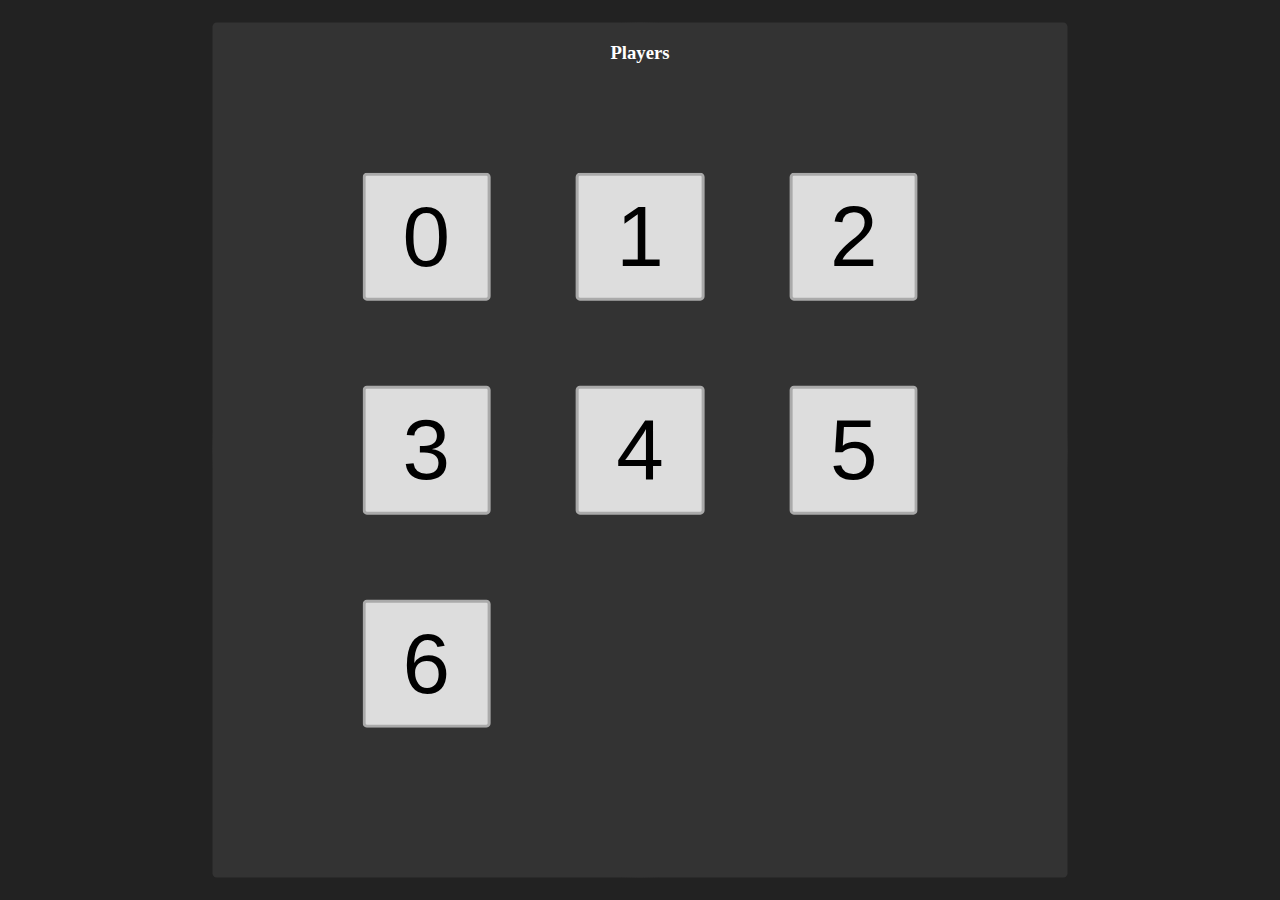
<file: index.html>
<!DOCTYPE html>
<html>
    <head>
        <meta charset='utf-8'>
        <meta http-equiv='X-UA-Compatible' content='IE=edge'>
        <meta name="apple-mobile-web-app-capable" content="yes">
        <meta name="viewport" content="width=device-width, initial-scale=1, user-scalable=0">
        <meta name="description" content="skyjo game as Progressive Web App (PWA)">

        <title>skyjo</title>

        <link rel="manifest" href="./manifest.json">
        <meta name="theme-color" content="#222222" />

        <link rel="apple-touch-icon" sizes="180x180" href="../images/apple-touch-icon.png">
        <link href="./images/iphone5_splash.png" media="(device-width: 320px) and (device-height: 568px) and (-webkit-device-pixel-ratio: 2)" rel="apple-touch-startup-image" />
        <link href="./images/iphone6_splash.png" media="(device-width: 375px) and (device-height: 667px) and (-webkit-device-pixel-ratio: 2)" rel="apple-touch-startup-image" />
        <link href="./images/iphoneplus_splash.png" media="(device-width: 621px) and (device-height: 1104px) and (-webkit-device-pixel-ratio: 3)" rel="apple-touch-startup-image" />
        <link href="./images/iphonex_splash.png" media="(device-width: 375px) and (device-height: 812px) and (-webkit-device-pixel-ratio: 3)" rel="apple-touch-startup-image" />
        <link href="./images/iphonexr_splash.png" media="(device-width: 414px) and (device-height: 896px) and (-webkit-device-pixel-ratio: 2)" rel="apple-touch-startup-image" />
        <link href="./images/iphonexsmax_splash.png" media="(device-width: 414px) and (device-height: 896px) and (-webkit-device-pixel-ratio: 3)" rel="apple-touch-startup-image" />
        <link href="./images/ipad_splash.png" media="(device-width: 768px) and (device-height: 1024px) and (-webkit-device-pixel-ratio: 2)" rel="apple-touch-startup-image" />
        <link href="./images/ipadpro1_splash.png" media="(device-width: 834px) and (device-height: 1112px) and (-webkit-device-pixel-ratio: 2)" rel="apple-touch-startup-image" />
        <link href="./images/ipadpro3_splash.png" media="(device-width: 834px) and (device-height: 1194px) and (-webkit-device-pixel-ratio: 2)" rel="apple-touch-startup-image" />
        <link href="./images/ipadpro2_splash.png" media="(device-width: 1024px) and (device-height: 1366px) and (-webkit-device-pixel-ratio: 2)" rel="apple-touch-startup-image" />

        <link rel="icon" href="./images/icon.svg">
        <link rel="stylesheet" href="./style.css">

        <script src="./scripts/main.js"></script>
        <script src="./scripts/Game.js"></script>
        <script src="./scripts/ScreenHandler.js"></script>
        <script src="./scripts/GameRound.js"></script>
        <script src="./scripts/Player.js"></script>
        <script src="./scripts/Card.js"></script>
        <script src="./scripts/CardGrid.js"></script>
        <script src="./scripts/CardDeck.js"></script>
    </head>
    <body>
        <header>
            <h3>Players</h3>
            <div>
                <button onmousedown="game.startGame(0, 2);">0</button>
                <button onmousedown="game.startGame(1, 1);">1</button>
                <button onmousedown="game.startGame(2, 0);">2</button>
                <button onmousedown="game.startGame(3, 0);">3</button>
                <button onmousedown="game.startGame(4, 0);">4</button>
                <button onmousedown="game.startGame(5, 0);">5</button>
                <button onmousedown="game.startGame(6, 0);">6</button>
            </div>
        </header>

        <main>
            <div id="players"></div>
            <div id="cardDeckBackground"></div>
            <div id="cardDeck">
                <img id="newTopCard" src="./images/hidden.svg" onmousedown="game.newTopCard()" />
                <img id="topCard" src="./images/hidden.svg" onmousedown="game.topCardClick()" />
            </div>
        </main>

        <input id="footerToogle" type="checkbox" />
        <label id="footerToogleLabel" for="footerToogle" onmousedown="game.nextRound();">&bigtriangledown;</label>
        <footer></footer>

        <button id="reloadButton" onclick="window.location.reload();">&circlearrowleft;</button>
    </body>
</html>
</file>
<file: style.css>
:root{
    --themeColor1: #222222;
    --themeColor2: #333333;
    --width: min(95vw, 95vh);
    --height: min(95vw, 95vh);
}

*{
    transition: all 0.5s;
    -webkit-user-select: none;
    -khtml-user-select: none;
    -moz-user-select: none;
    -ms-user-select: none;
    user-select: none;
    -webkit-tap-highlight-color: transparent;
    -webkit-touch-callout: none;
    overflow: hidden;
}

input[type="checkbox"]{
    display: none;
}

body{
    background-color: var(--themeColor1);
}

header{
    position: fixed;
    top: 50%;
    left: 50%;
    width: var(--width);
    height: var(--height);
    transform: translate(-50%, -50%);
    background-color: var(--themeColor2);
    z-index: 1;
    border-radius: calc(0.005 * var(--width));
    text-align: center;
    color: #FFFFFF;
}

header>div{
    position: fixed;
    top: 50%;
    left: 50%;
    transform: translate(-50%, -50%);
    display: inline-grid;
    grid-template-columns: repeat(3, 1fr);
    gap: calc(0.1 * var(--width));
}

header>div>button{
    width: calc(0.15 * var(--width));
    height: calc(0.15 * var(--width));
    padding: 0;
    margin: 0;
    display: flex;
    align-items: center;
    justify-content: center;
    background-color: #DDDDDD;
    color: #000000;
    border-radius: calc(0.005 * var(--width));
    border: 3px solid #AAAAAA;
    font-size: calc(0.1 * var(--width));
}

main{
    position: fixed;
    top: 50%;
    left: 50%;
    width: var(--width);
    height: var(--height);
    transform: translate(-50%, -50%);
    background-color: var(--themeColor2);
    border-radius: 50%;
}

#players{
    position: fixed;
    top: 50%;
    left: 50%;
    width: var(--width);
    height: var(--height);
    transform: translate(-50%, -50%);
}

#players>*{
    background-color: transparent;
    border: 3px solid transparent;
    border-radius: calc(0.005 * var(--width));
    font-size: calc(0.1 * var(--width));
    color: #FFFFFFAA;
}

#players>*>img{
    width: calc(0.054 * var(--width));
    height: calc(0.096 * var(--width));
}

#cardDeck{
    position: fixed;
    top: 50%;
    left: 50%;
    transform: translate(-50%, -50%);
    display: grid;
    grid-template-columns: 1fr 1fr;
}

#cardDeckBackground{
    position: fixed;
    top: 50%;
    left: 50%;
    width: calc(0.3 * var(--width));
    height: calc(0.3 * var(--height));
    transform: translate(-50%, -50%);
    background-color: var(--themeColor1);
    border-radius: 50%; 
}

#cardDeck>*{
    width: calc(0.108 * var(--width));
    height: calc(0.192 * var(--width));
    background-color: transparent;
    border: 3px solid transparent;
    border-radius: calc(0.005 * var(--width));
}

footer{
    position: fixed;
    left: 50%;
    top: calc(-0.7 * var(--height));
    width: calc(0.7 * var(--width));
    height: calc(0.7 * var(--height));
    transform: translate(-50%, -50%);
    background-color: var(--themeColor1);
    color: #AAAAAA;
    opacity: 0.5;
    font-size: calc(0.05 * var(--width));
    display: grid;
    grid-template-rows: repeat(10, 1fr);
    text-align: center;
    border-radius: calc(0.005 * var(--width));
}

footer>*{
    border: 1px solid #000000AA;
}

#footerToogleLabel{
    position: fixed;
    left: 0;
    top: 0;
    width: calc(0.075 * var(--width));
    height: calc(0.075 * var(--width));
    margin: calc(0.025 * var(--width));
    display: flex;
    justify-content: center;
    align-items: center;
    font-size: calc(0.05 * var(--width));
    color: #FFFFFFAA;
    background-color: var(--themeColor2);
    border-radius: calc(0.005 * var(--width));
}

#footerToogle:checked~footer{
    top: 50%;
}

#reloadButton{
    position: fixed;
    right: 0;
    top: 0;
    width: calc(0.075 * var(--width));
    height: calc(0.075 * var(--width));
    margin: calc(0.025 * var(--width));
    display: flex;
    justify-content: center;
    align-items: center;
    font-size: calc(0.05 * var(--width));
    color: #FFFFFFAA;
    background-color: var(--themeColor2);
    border-radius: calc(0.005 * var(--width));
    border: none;
}
</file>
